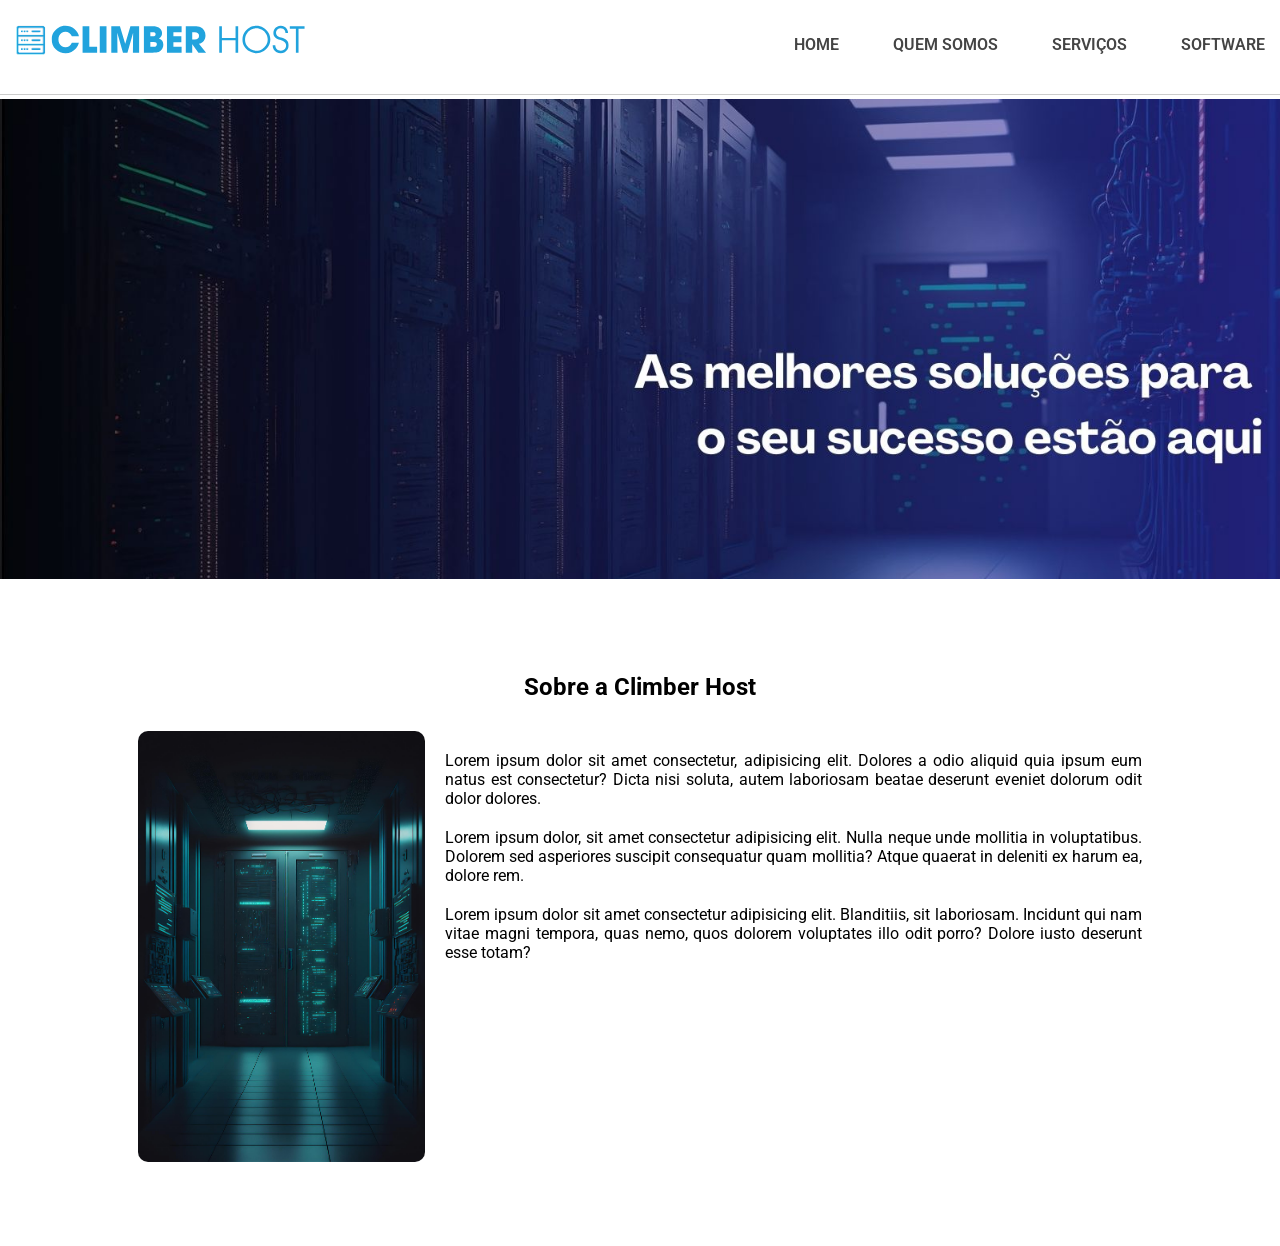
<file: climberhost/index.html>
<!DOCTYPE html>
<html lang="pt-br">

<head>
    <meta charset="UTF-8">
    <meta name="viewport" content="width=device-width, initial-scale=1.0">
    <title>Climber Host</title>

    <link rel="preconnect" href="https://fonts.googleapis.com">
    <link rel="preconnect" href="https://fonts.gstatic.com" crossorigin>
    <link href="https://fonts.googleapis.com/css2?family=Roboto:ital,wght@0,100..900;1,100..900&display=swap"
        rel="stylesheet">

    <link rel="icon" href="imgs/icone.png">

    <Link rel="stylesheet" href="css/all.min.css">

    <link rel="stylesheet" href="css/style.css">
</head>

<body>
    <header>
        <a href="index.html" title="Página Inicial" class="logo">
            <img src="imgs/logo.svg" alt="Climber Host">
        </a>

        <nav>
            <ul>
                <li>
                    <a href="#">Home</a>
                </li>
                <li>
                    <a href="#quem">Quem Somos</a>
                </li>
                <li>
                    <a href="#serviços">Serviços</a>
                </li>
                <li>
                    <a href="#software">Software</a>
                </li>
            </ul>
        </nav>
    </header>

    <div class="banner">
        <a href="#quem" tittle="Sobre Nós">
            <img src="imgs/banner.jpeg" alt="Banner">
        </a>
    </div>

    <main>
        <section id="quem">
            <h2>Sobre a Climber Host</h2>
            <div class="grid">
                <div class="coluna">
                    <img src="imgs/img-2.jpg" alt="Servidores">
                </div>
                <div class="coluna">
                    <p>Lorem ipsum dolor sit amet consectetur, adipisicing elit. Dolores a odio aliquid quia ipsum eum
                        natus est consectetur? Dicta nisi soluta, autem laboriosam beatae deserunt eveniet dolorum odit
                        dolor dolores.</p>
                    <p>Lorem ipsum dolor, sit amet consectetur adipisicing elit. Nulla neque unde mollitia in
                        voluptatibus. Dolorem sed asperiores suscipit consequatur quam mollitia? Atque quaerat in
                        deleniti ex harum ea, dolore rem.</p>
                    <P>Lorem ipsum dolor sit amet consectetur adipisicing elit. Blanditiis, sit laboriosam. Incidunt qui
                        nam vitae magni tempora, quas nemo, quos dolorem voluptates illo odit porro? Dolore iusto
                        deserunt esse totam?</P>
                </div>
            </div>
        </section>
    </main>
</body>

</html>
</file>
<file: climberhost/css/style.css>
* {
    margin: 0;
    padding: 0;
    font-family: roboto, arial;
    scroll-behavior: smooth; /*animação de descer a tela*/
}

header {
    text-align: center;
    border-bottom: 1px solid #ccc;
    padding: 10px;

    nav {
        a {
            color: #444;
            font-weight: 600;
            text-decoration: none;
            /*tira o sublinhado*/
            text-transform: uppercase;
            /*deixa o texto maiusculo*/
        }
    }
}

.banner {
    img {
        width: 100%;
    }
}

main {
    width: 80%;
    margin: auto;

    img {
        width: 100%;
        border-radius: 10px;
    }
}

h2 {
    text-align: center;
}

p {
    text-align: justify;
}

h2,
p {
    margin: 20px 0;
}

section {
    padding: 70px 0;
}

@media (min-width: 480px) {
    header {
        width: 100%;
        display: inline-block;

        nav {
            float: right;

            ul {
                list-style: none;

                /*retira a bolinha de marcação*/
                li {
                    display: inline-block;
                    padding: 25px;
                }
            }
        }

        .logo {
            float: left;
        }
    }

    main {
        #quem {
            .grid {
                display: grid;
                grid-template-columns: 30% 70%;

                .coluna {
                    padding: 10px;
                }
            }
        }
    }
}

/*fim do media*/
</file>
